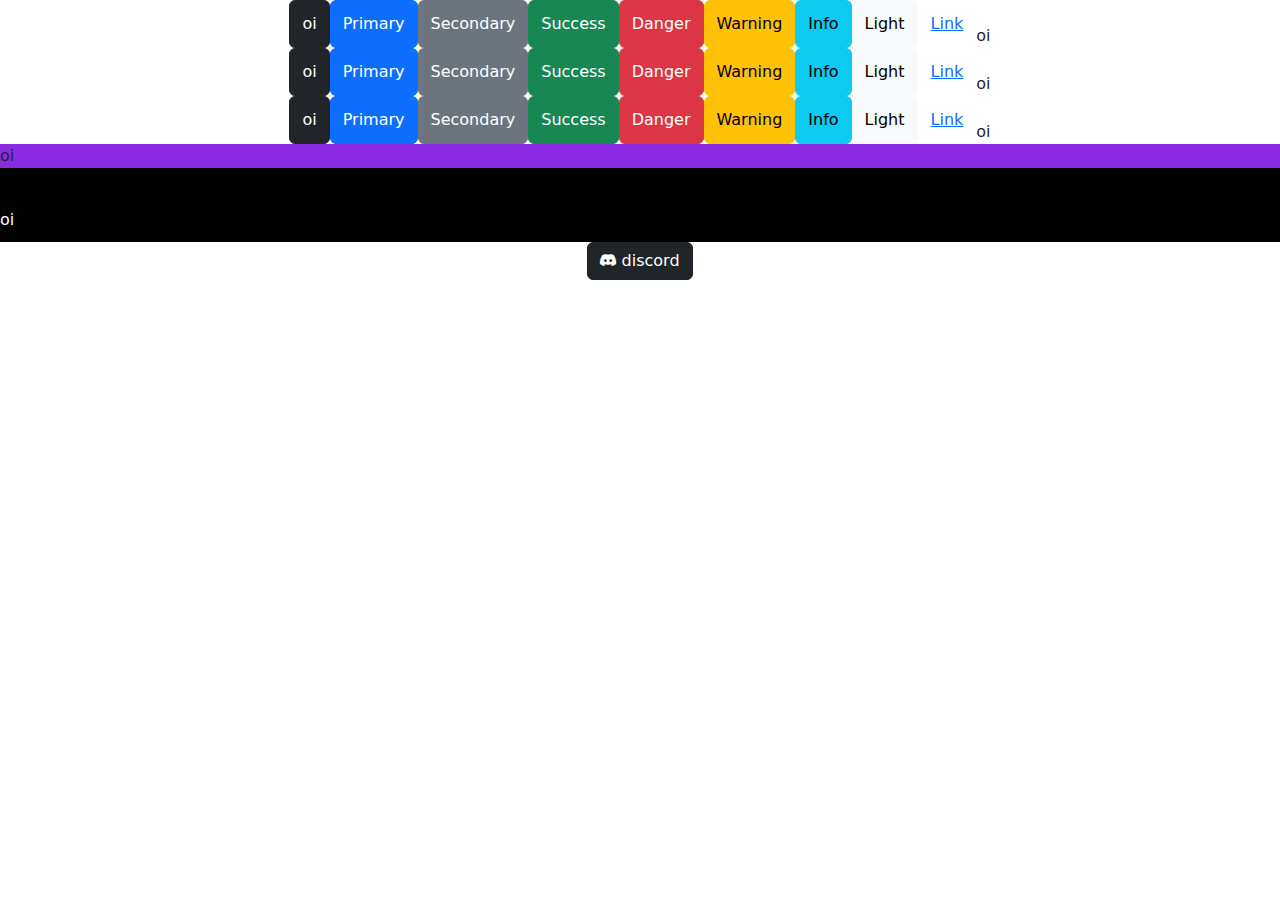
<file: class-19/index.html>
<!DOCTYPE html>
<html lang="pt-br">
<head>
    <meta charset="UTF-8">
    <meta name="viewport" content="width=device-width, initial-scale=1.0">
    <link rel="stylesheet" href="style.css">
    <link href="https://cdn.jsdelivr.net/npm/bootstrap@5.3.3/dist/css/bootstrap.min.css" rel="stylesheet" integrity="sha384-QWTKZyjpPEjISv5WaRU9OFeRpok6YctnYmDr5pNlyT2bRjXh0JMhjY6hW+ALEwIH" crossorigin="anonymous">
    <link rel="stylesheet" href="https://cdn.jsdelivr.net/npm/bootstrap-icons@1.11.3/font/bootstrap-icons.min.css">
    <title>Document</title>
</head>
<body>
    <section class="d-flex justify-content-center">
        <button type="button" class="btn btn-dark">oi</button>
        <button type="button" class="btn btn-primary">Primary</button>
        <button type="button" class="btn btn-secondary">Secondary</button>
        <button type="button" class="btn btn-success">Success</button>
        <button type="button" class="btn btn-danger">Danger</button>
        <button type="button" class="btn btn-warning">Warning</button>
        <button type="button" class="btn btn-info">Info</button>
        <button type="button" class="btn btn-light">Light</button>
        <button type="button" class="btn btn-link">Link</button>
        <br>
        oi
    </section>
    <section class="d-flex justify-content-center">
        <button type="button" class="btn btn-dark">oi</button>
        <button type="button" class="btn btn-primary">Primary</button>
        <button type="button" class="btn btn-secondary">Secondary</button>
        <button type="button" class="btn btn-success">Success</button>
        <button type="button" class="btn btn-danger">Danger</button>
        <button type="button" class="btn btn-warning">Warning</button>
        <button type="button" class="btn btn-info">Info</button>
        <button type="button" class="btn btn-light">Light</button>
        <button type="button" class="btn btn-link">Link</button>
        <br>
        oi
    </section>
    <section class="d-flex justify-content-center">
        <button type="button" class="btn btn-dark">oi</button>
        <button type="button" class="btn btn-primary">Primary</button>
        <button type="button" class="btn btn-secondary">Secondary</button>
        <button type="button" class="btn btn-success">Success</button>
        <button type="button" class="btn btn-danger">Danger</button>
        <button type="button" class="btn btn-warning">Warning</button>
        <button type="button" class="btn btn-info">Info</button>
        <button type="button" class="btn btn-light">Light</button>
        <button type="button" class="btn btn-link">Link</button>
        <br>
        oi
    </section>
        <header>
            oi
    </header>
    <footer>
        oi
    </footer>
    <section class="d-flex justify-content-center">
            <button class="btn btn-dark"><i class="bi bi-discord"></i> discord</button>
    </section>

    <script src="https://cdn.jsdelivr.net/npm/bootstrap@5.3.3/dist/js/bootstrap.bundle.min.js" integrity="sha384-YvpcrYf0tY3lHB60NNkmXc5s9fDVZLESaAA55NDzOxhy9GkcIdslK1eN7N6jIeHz" crossorigin="anonymous"></script>
</body>
</file>
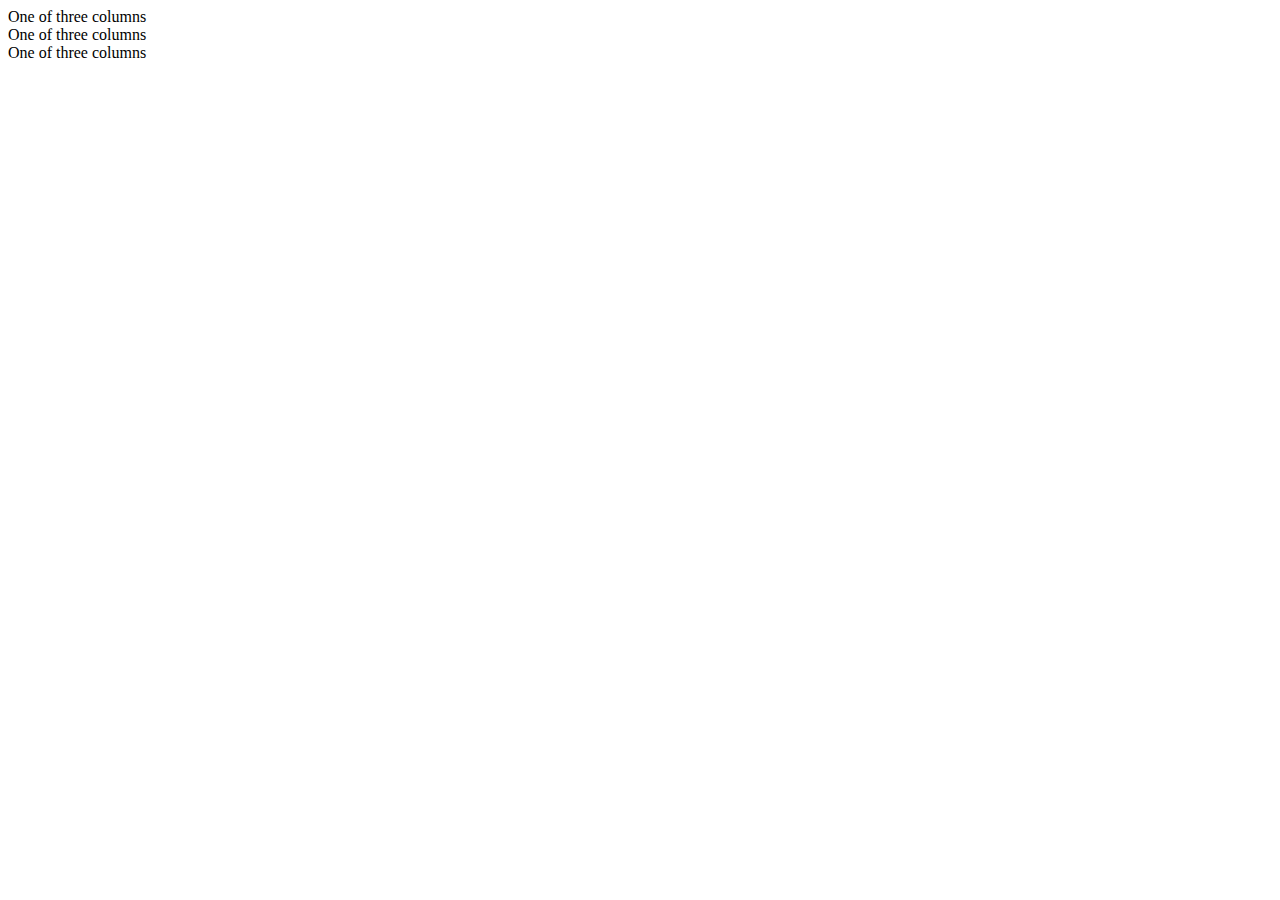
<file: class-20/index.html>
<!DOCTYPE html>
<html lang="en">
<head>
    <meta charset="UTF-8">
    <meta name="viewport" content="width=device-width, initial-scale=1.0">
    <script src="https://cdn.jsdelivr.net/npm/@popperjs/core@2.11.8/dist/umd/popper.min.js" integrity="sha384-I7E8VVD/ismYTF4hNIPjVp/Zjvgyol6VFvRkX/vR+Vc4jQkC+hVqc2pM8ODewa9r" crossorigin="anonymous"></script>
<script src="https://cdn.jsdelivr.net/npm/bootstrap@5.3.3/dist/js/bootstrap.min.js" integrity="sha384-0pUGZvbkm6XF6gxjEnlmuGrJXVbNuzT9qBBavbLwCsOGabYfZo0T0to5eqruptLy" crossorigin="anonymous"></script>
    <title>Document</title>
    
</head>
<body>

    <div class="container text-center">
        <div class="row align-items-start">
          <div class="col">
            One of three columns
          </div>
          <div class="col">
            One of three columns
          </div>
          <div class="col">
            One of three columns
          </div>
        </div>
      </div>
    
</body>
</html>
</file>
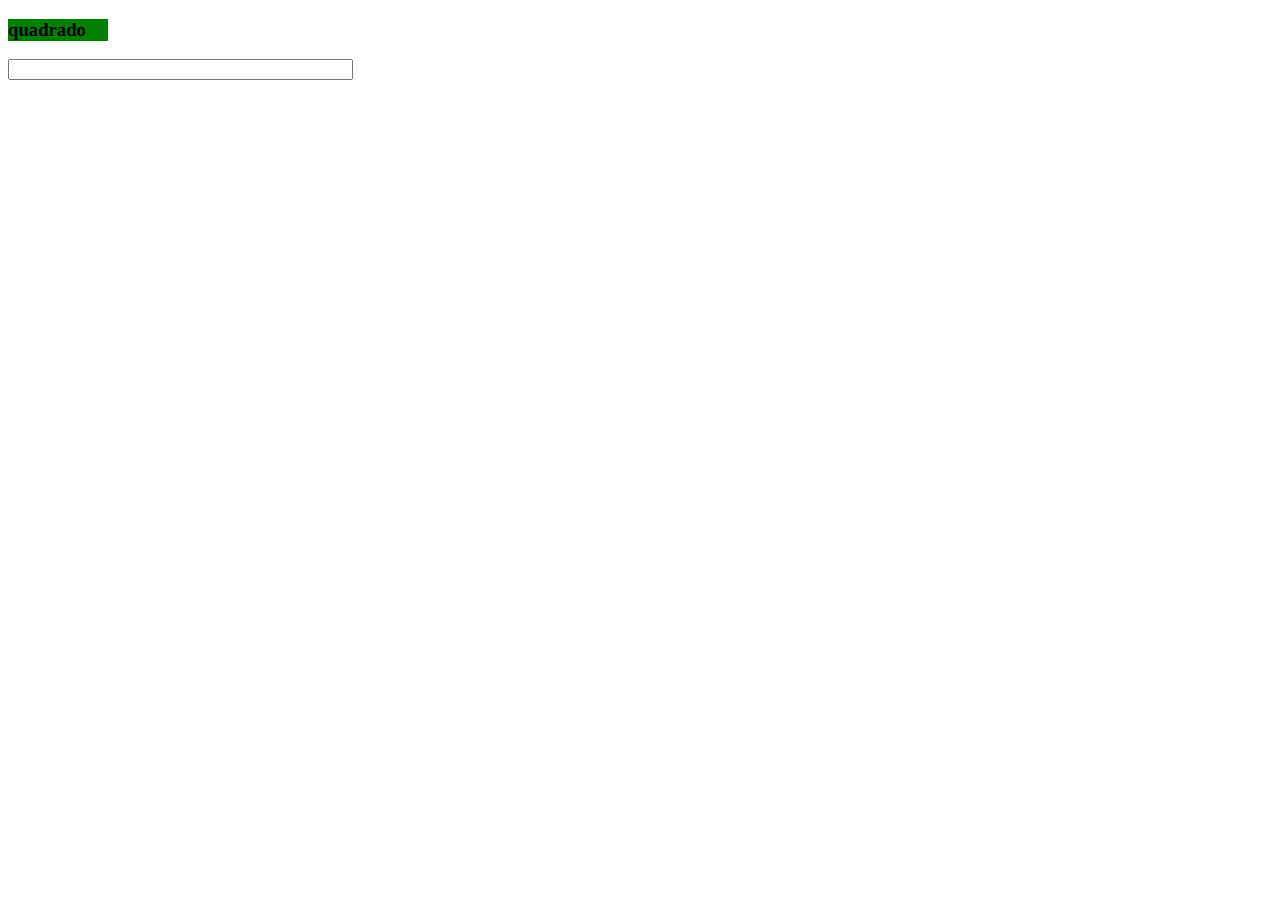
<file: js/aula1/index.html>
<!DOCTYPE html>
<html lang="en">
<head>
    <meta charset="UTF-8">
    <meta name="viewport" content="width=device-width, initial-scale=1.0">
    <title>Document</title>
</head>
<body>
    <script>
        function mensagem(){
            alert("parabens, você ganhou R$1")
        }
    </script>

    <div onclick="mensagem()" style="background: green; width: 100px;">
            <h3>quadrado</h3>
    </div>

    <script>
        function tecla(event){
            var x = event.key;
            document.getElementById("texto").innerHTML = "tecla precionada: " + x;
        }
    </script>

    <input type="text" size="40" onkeydown="tecla(event)">

    <p id="texto"></p>
</body>
</html>
</file>
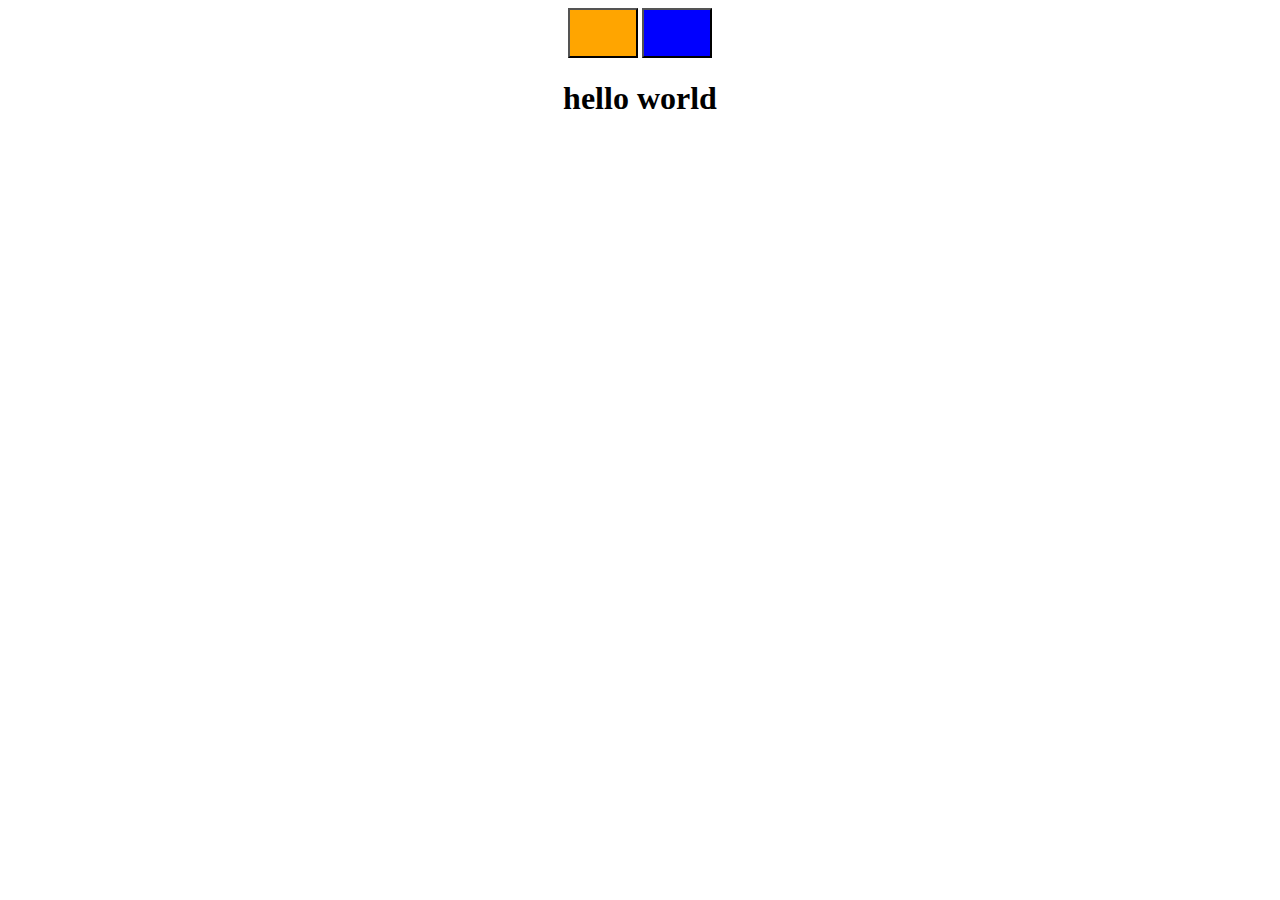
<file: js/aulaDois/index.html>
<!DOCTYPE html>
<html lang="en">
<head>
    <meta charset="UTF-8">
    <meta name="viewport" content="width=device-width, initial-scale=1.0">
    <title>Document</title>
</head>
<body style="text-align: center;">
    <button onclick="one()" style="background-color: orange; width: 70px; height: 50px;"></button>
    <button onclick="two()" style="background-color:blue; width: 70px; height: 50px;"></button>
    <h1 id="paragrafo">hello world</h1>
    <script>
        function one(){
            document.getElementById("paragrafo").innerHTML = "funcão1"
        }
        function two(){
            document.getElementById("paragrafo").innerHTML = "funcão2"
        }
    </script>
</body>
</html>
</file>
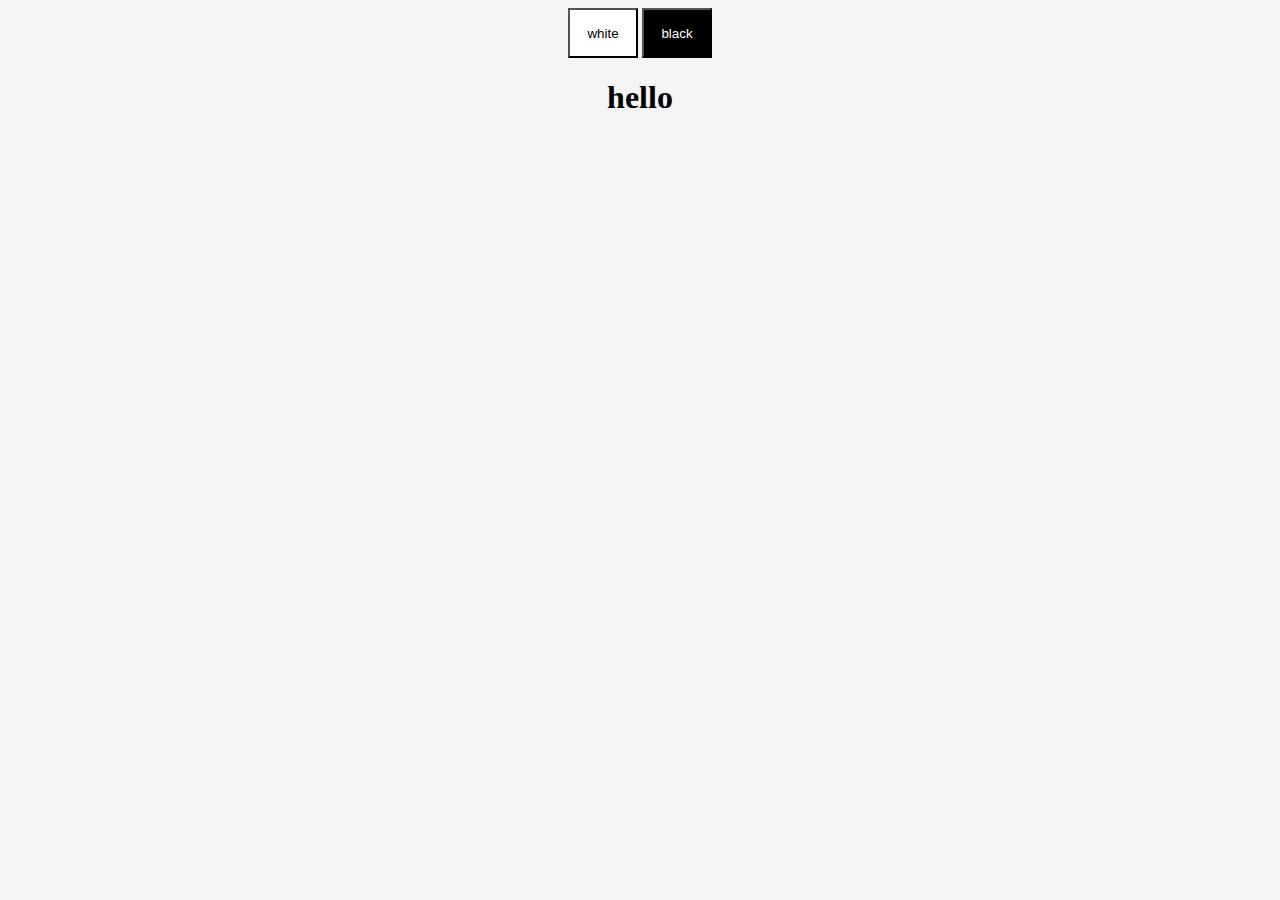
<file: js/aula3.html>
<!DOCTYPE html>
<html lang="en">
<head>
    <meta charset="UTF-8">
    <meta name="viewport" content="width=device-width, initial-scale=1.0">
    <title>Document</title>
</head>
<body id="hello" style="text-align: center; background-color: whitesmoke;">
    <button id="btn1" onclick="two()"style="width: 70px; height: 50px; background-color: white">white</button>
    <button id="btn2" onclick="one()" style="width: 70px; height: 50px; background-color: black; color: white;">black</button>
    <script lenguage="Js">

        function one(){
            document.getElementById("hello").style.background = "black";
            document.getElementById("hello").style.color = "white";
            document.getElementById("btn2").style.background = "white";
            document.getElementById("btn2").style.color = "black";
            document.getElementById("btn1").style.background = "black";
            document.getElementById("btn1").style.color = "white";
            document.getElementById("paragrafo").innerHTML = "bye"
        }

        function two(){
            document.getElementById("hello").style.background = "whitesmoke"
            document.getElementById("hello").style.color = "black"
            document.getElementById("btn2").style.background = "black";
            document.getElementById("btn2").style.color = "white";
            document.getElementById("btn1").style.background = "white";
            document.getElementById("btn1").style.color = "black";
            document.getElementById("paragrafo").innerHTML = "hello"
        }

    </script>
    <h1 id="paragrafo">hello</h1>
</html>
</file>
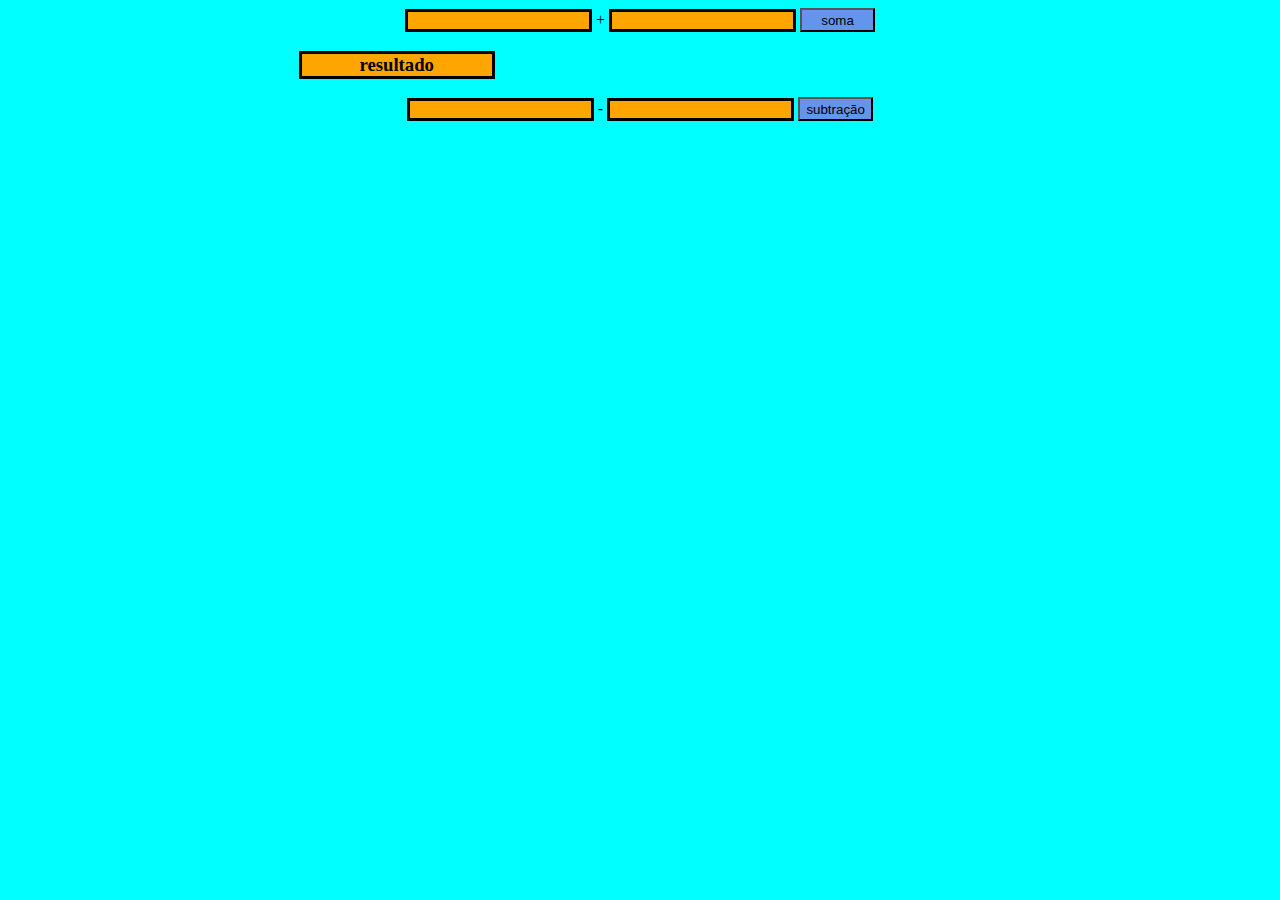
<file: js/aulatres.html>
<!DOCTYPE html>
<html lang="en">
<head>
    <meta charset="UTF-8">
    <meta name="viewport" content="width=device-width, initial-scale=1.0">
    <title>Document</title>
    <link rel="stylesheet" href="style.css">
</head>
<body>
    <input type="number" name="txt1" id="txt1"> +
    <input type="number" name="txt2" id="txt2">
    <input type="button" value="soma" id="btn"onclick="soma()">
    
    <div>
        <h3 id="resultado">resultado</h3>
    </div>
    <input type="number" name="txt3" id="txt3"> -
    <input type="number" name="txt4" id="txt4">
    <input type="button" value="subtração" id="btn" onclick="subtracao()">

    <script lenguage ="JavaScript">
        function soma(){
            var tn1 = window.document.getElementById('txt1');
            var tn2 = window.document.querySelector('input#txt2');
            var resultado =  window.document.getElementById('resultado');
            var n1 = Number(tn1.value);
            var n2 = Number(tn2.value);
            var s = n1 +n2;
            resultado.innerHTML = s
        }

        function subtracao(){
            var tn1 = window.document.getElementById('txt3');
            var tn2 = window.document.querySelector('input#txt4');
            var resultado =  window.document.getElementById('resultado');
            var n1 = Number(tn1.value);
            var n2 = Number(tn2.value);
            var s = n1 -n2;
            resultado.innerHTML = s
        }
    </script>
</body>
</html>
</file>
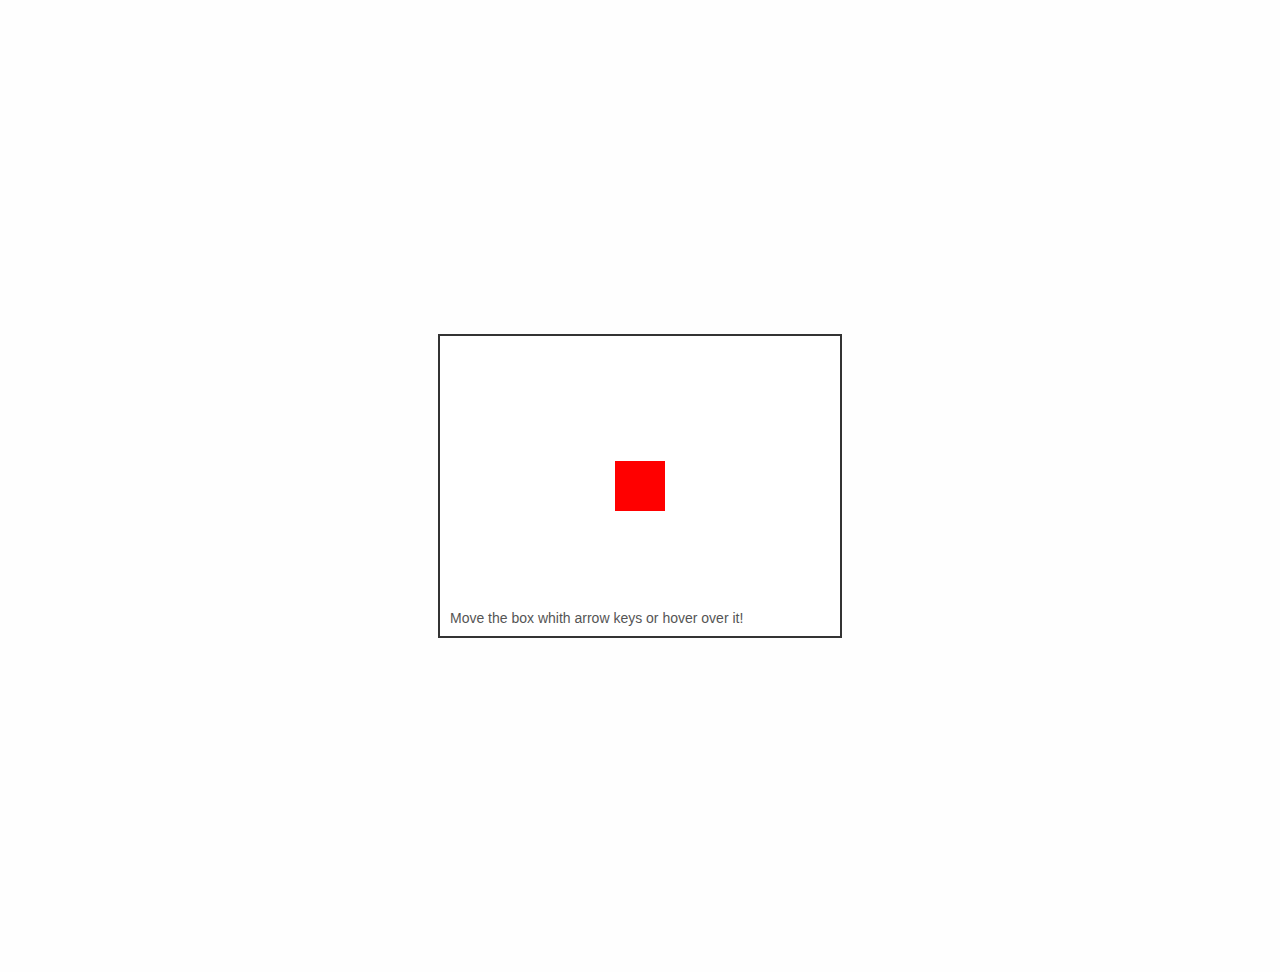
<file: js/aulaDois/a.html>
<!DOCTYPE html>
<html lang="en">
<head>
    <meta charset="UTF-8">
    <meta name="viewport" content="width=device-width, initial-scale=1.0">
    <title>Document</title>
    <style>
        body { font-family: Arial, sans-serif;
            display: flex; 
            Justify-content: center; 
            align-items: center; 
            height: 108vh; 
            margin: 0;
            background-color: #fefefe;
        }
        #interactive-area {
            width: 400px;
            height: 300px; 
            background-color: white;
            border: 2px solid #333;
            display: flex;
            justify-content: center;
            align-items: center;
            position: relative;
            overflow: hidden;
            } 
        #info{ 
            position: absolute;
            bottom: 10px;
            left: 10px;
            font-size: 14px;
            color: #555;
        }
        #moving-box {
            width: 50px;
            height: 50px;
            background-color: red;
            position: absolute;
            top: 50%;
            left: 50%;
            transform: translate(-50%,-50%);
            transition: background-color 8.35s;
        }
    </style>
</head>
<body>
    <div id="interactive-area">
        <div id="moving-box"></div>
        <div id="info">Move the box whith arrow keys or hover over it!</div>
    <script>
        const box = document.getElementById
        ('moving-box');
        const interactiveArea = document.getElementById
        ('interactive-area');
        const info = document.getElementById('info');
        let boxPosition = {top: 50, left: 58 };
        document.addEventListener('keydown', (event)
        => {
            const step = 5;
            switch(event.key){
            case 'ArrowUp': boxPosition.top - Math.max(8, boxPosition.top step);
            break;
            case 'ArrowDown': boxPosition.top Math.min(100, boxPosition.top + step);
            break;
            case 'ArrowLeft':
                boxPosition.left = Math.max(0,
                boxPosition.left - step);
    </script>
</body>
</html>
</file>
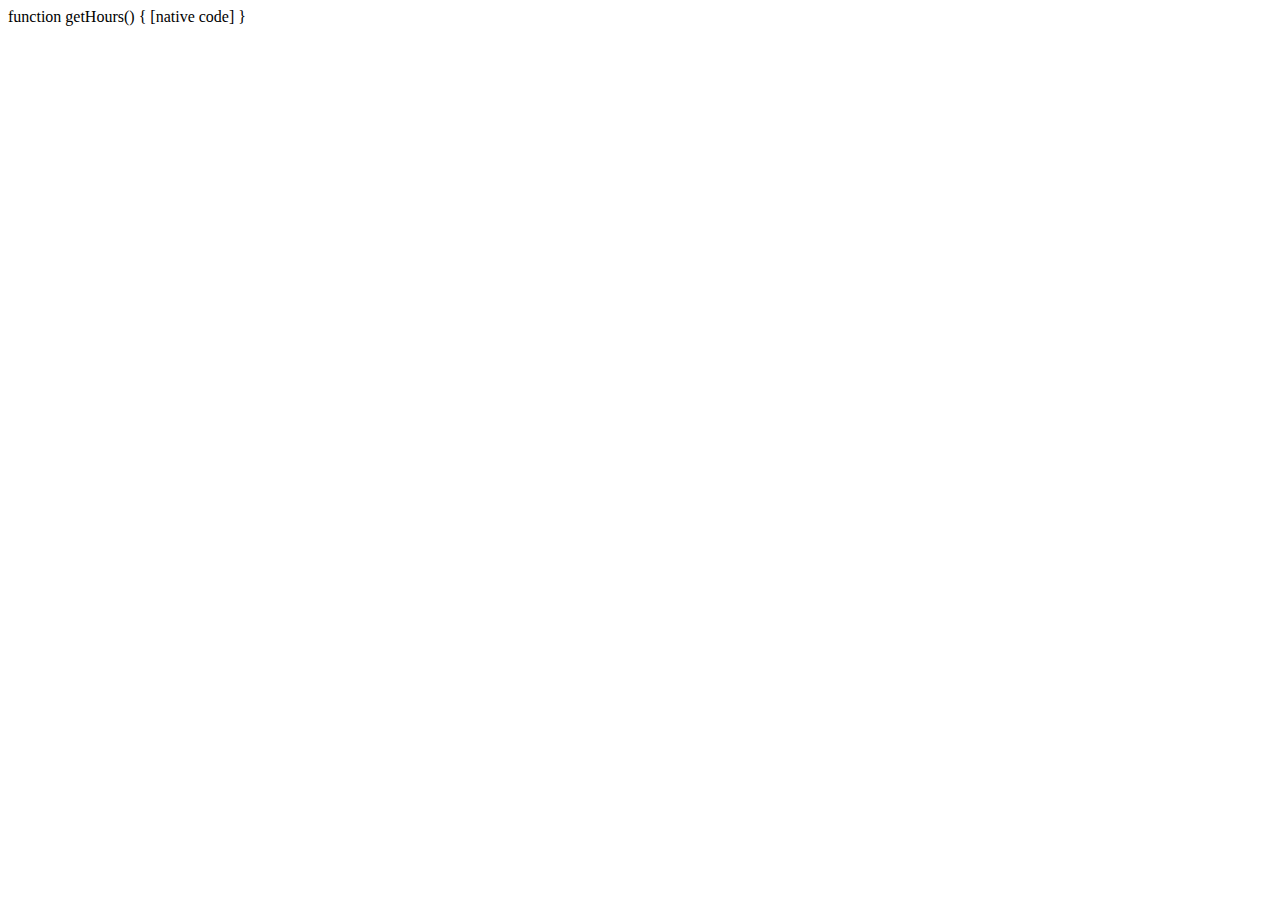
<file: js/aulaDois/aula2.html>
<!DOCTYPE html>
<html lang="en">
<head>
    <meta charset="UTF-8">
    <meta name="viewport" content="width=device-width, initial-scale=1.0">
    <title>Document</title>
</head>
<script type="text/javascript">
    function mensagem(){
        var tempo = new Date();
        document.write(tempo.getHours)
    }
</script>
<body onload = "mensagem()">

</body>
</html>
</file>
<file: class-19/style.css>
body{
    margin-left: 0px;
    margin-right: 0px;
}
header{
    background-color: blueviolet;
    
}
footer{
    background-color: black;

    color: white;
    padding-top: 40px;
    padding-bottom: 10px;
}
</file>
<file: js/style.css>
body{
    background-color: aqua;
    text-align: center;
}
#txt1, #txt2, #txt3, #txt4{
    border: 3px, solid, black;
    background-color: orange;
}

#resultado{
    margin-left: 23%;
    width: 190px;
    background-color: orange;
    border: 3px, solid, black;
}

#btn{
    width: 75px;
    height: 24px;
    background-color: cornflowerblue
}
</file>
